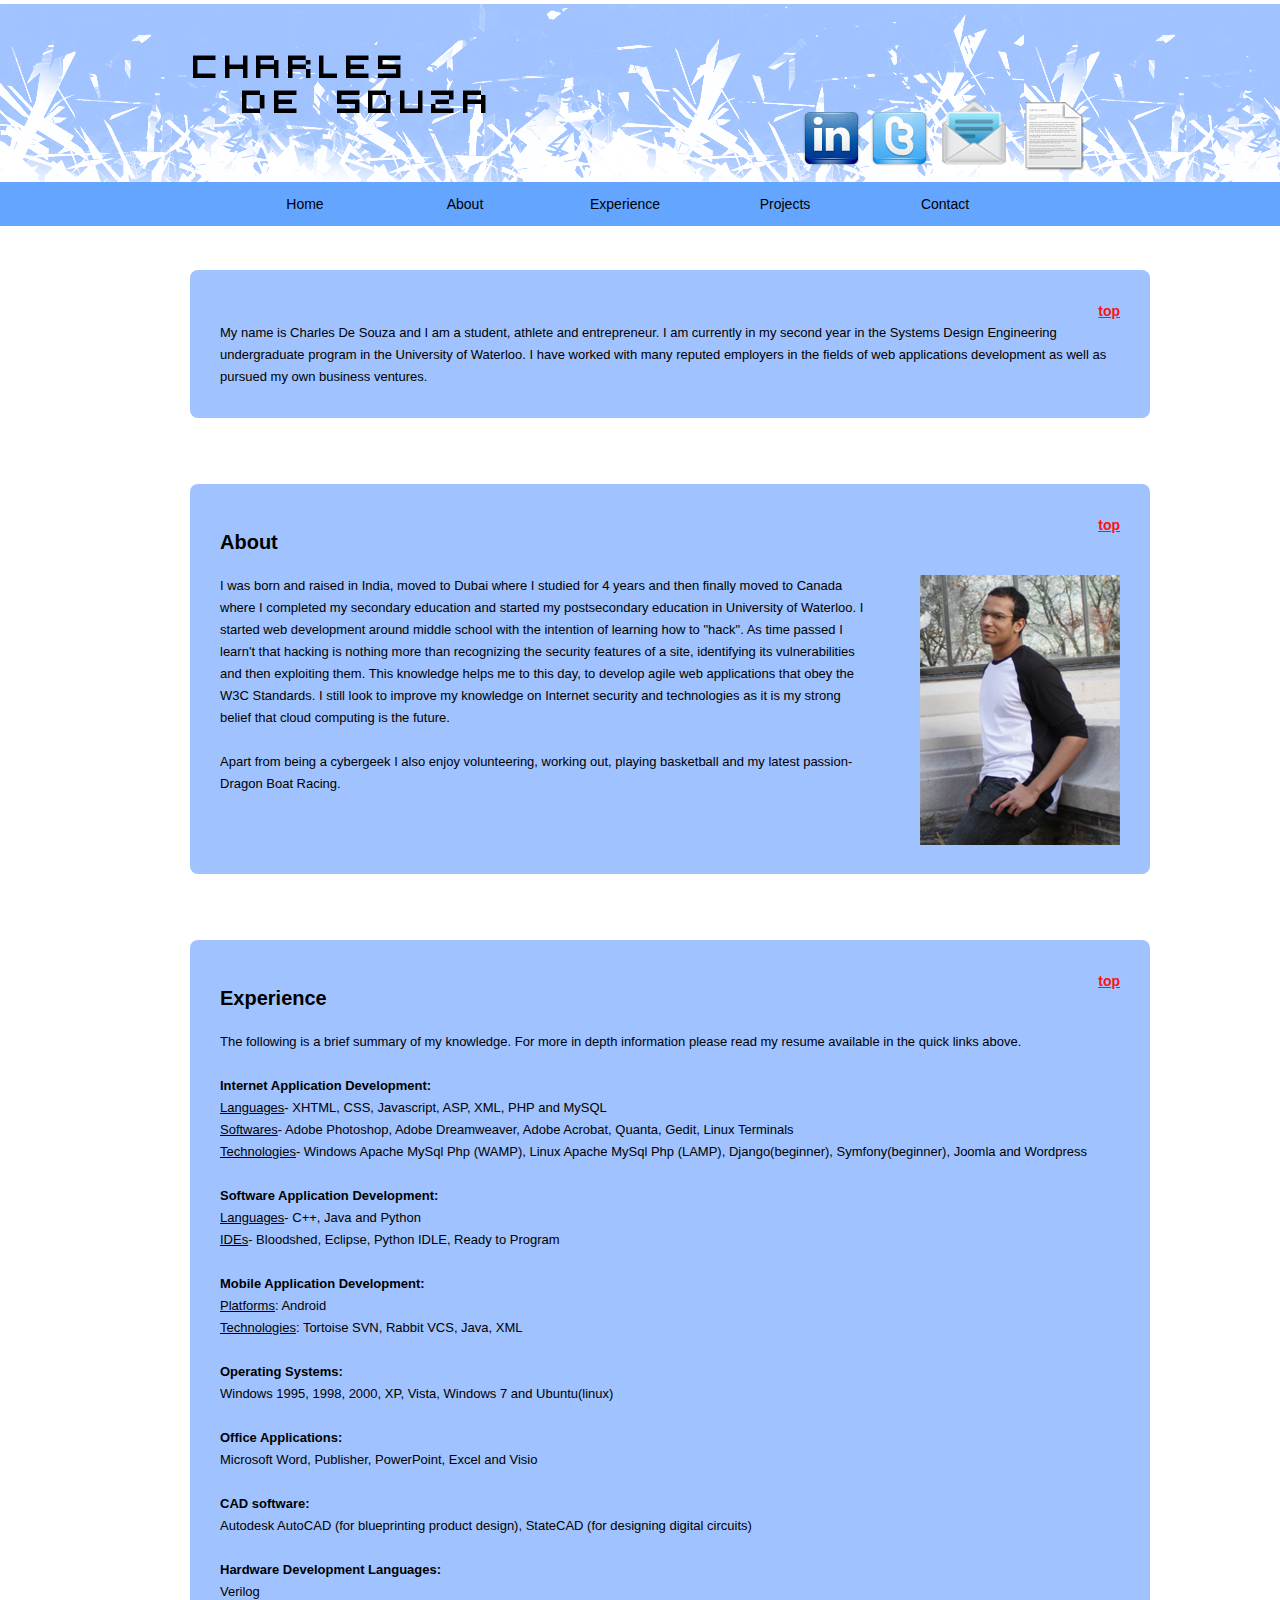
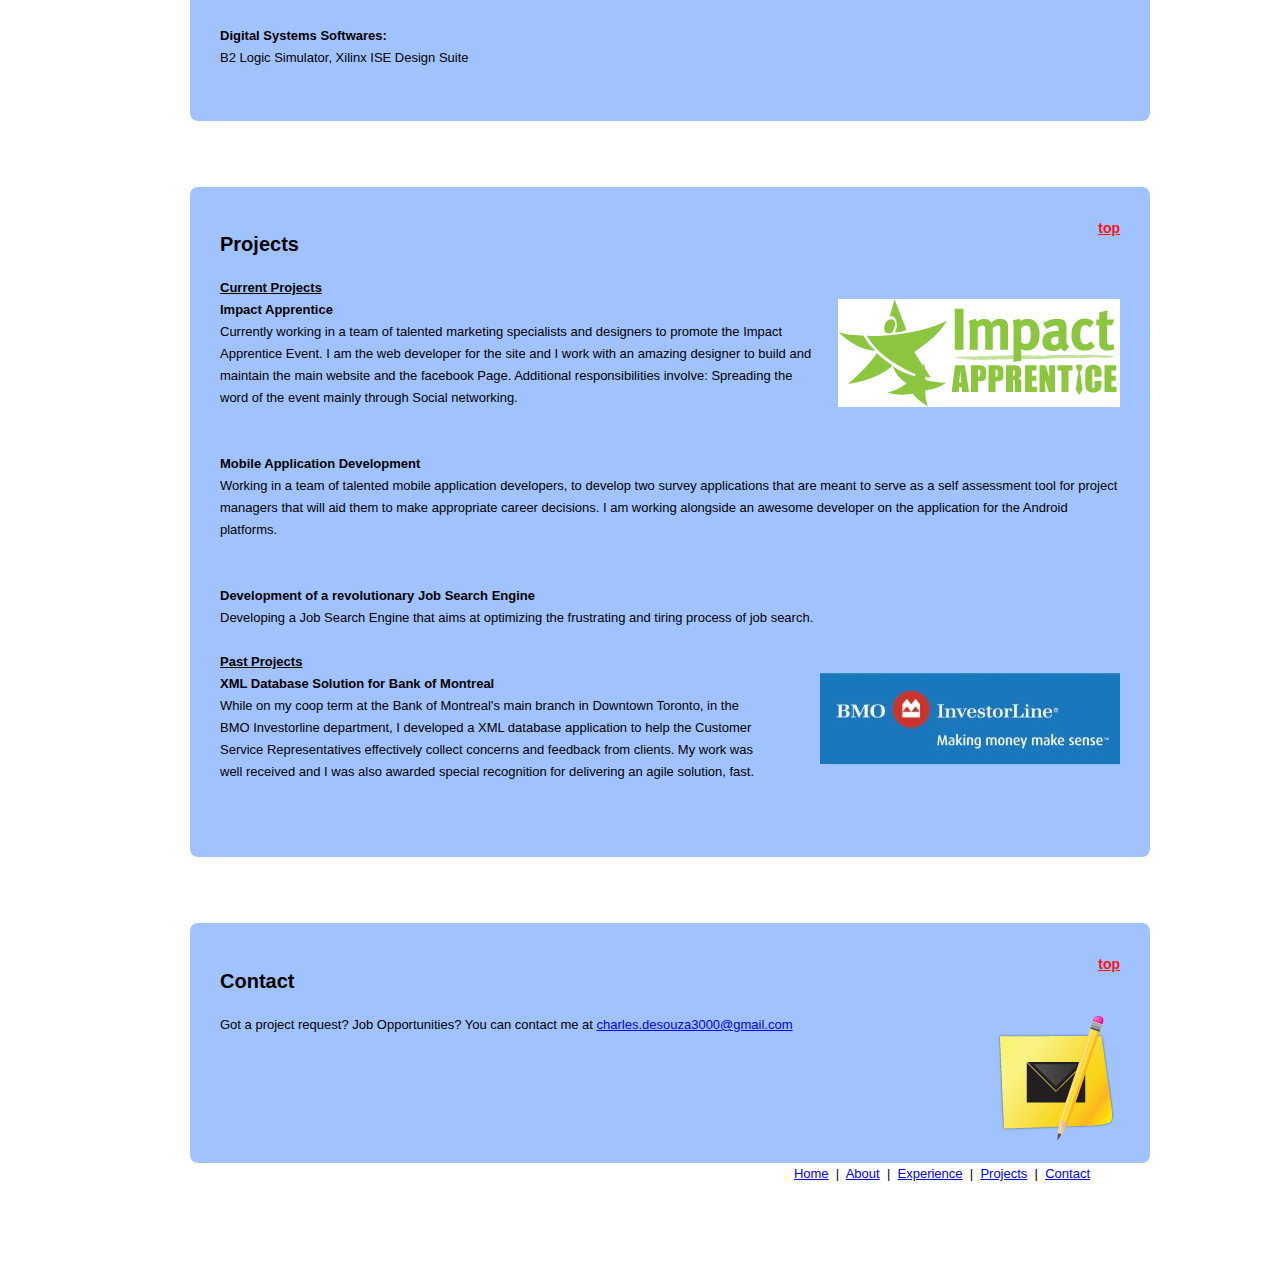
<file: index.html>
<html>
<head>
<link rel="stylesheet" href="css/main.css">
<link rel="icon" type="image/png" href="images/favicon.ico">
<script src="js/jquery.js"></script>
<script type="text/javascript" src="js/jquery.corner.js"></script>
<script type="text/javascript" src="js/scroll.js"></script>
<script type="text/javascript">

  var _gaq = _gaq || [];
  _gaq.push(['_setAccount', 'UA-23048663-1']);
  _gaq.push(['_trackPageview']);

  (function() {
    var ga = document.createElement('script'); ga.type = 'text/javascript'; ga.async = true;
    ga.src = ('https:' == document.location.protocol ? 'https://ssl' : 'http://www') + '.google-analytics.com/ga.js';
    var s = document.getElementsByTagName('script')[0]; s.parentNode.insertBefore(ga, s);
  })();

</script>
<title>     
Charles De Souza- Web and Mobile Applications Developer
</title>    
<meta name="description" content="Charles Desouza, software/mobile applications developer. For more information, visit www.innovativealpha.com">
<meta name="keywords" content="Charles, Desouza, De Souza, Applications, Developer, Web Developer">
</head>     
<body>      
	
			<div id="headerWrapper">
            </div>
            <div id="header"><br/><br/><br/><br/>
                <div id="logoSocial">
                    <div id="top"> </div>
                    <div id="logo"></div>
                    <div id="social"><a href="http://ca.linkedin.com/in/cedesouza" target="_blank"><img src="images/linkedin.png"></a> 	<a href="http://twitter.com/c_desouza" target="_blank"><img src="images/twitter.png"></a> <a href="mailto:charles.desouza3000@gmail.com"><img src="images/email_open.png"></a> <a href="resume.html" target="_blank"><img src="images/text_document.png"></a></div>
                </div>
                <div id="navbar">
                <ul>     
                <li><a href="#home" class="scroll">Home</a></li>
                <li><a href="#about" class="scroll">About</a></li>
                <li><a href="#experience" class="scroll">Experience</a></li>
                <li><a href="#projects" class="scroll">Projects</a></li>
                <li><a href="#contact" class="scroll">Contact</a></li>
                </ul>    
                </div>   
            </div>
        <span id="home"></span><br/><br/><br/>
		
		<script type="text/javascript">
			$(function(){
			$("#homeContent").corner("round 8px").parent().css('padding', '4px').corner("round 10px")
			});      
		</script> 
		<div id="homeContent">
		<div id="up"><a href="#top" class="scroll">top</a></div><br/>
        My name is Charles De Souza and I am a student, athlete and entrepreneur. I am currently in my second year in the Systems Design Engineering undergraduate program in the University of Waterloo. I have worked with many reputed employers in the fields of web applications development as well as pursued my own business ventures. 
        </div>    
		<br/><div id="about"></div><br/><br/>     
		<script type="text/javascript">
			$(function(){
			$("#aboutContent").corner("round 8px").parent().css('padding', '4px').corner("round 10px")
			});
		</script>
		<div id="aboutContent">
        <div id="up"><a href="#top" class="scroll">top</a></div>
		<h2>About</h2>
        <br/>
        <img src="images/me.png" align="right">
        <div style="width:650px;">
		I was born and raised in India, moved to Dubai where I studied for 4 years and then finally moved to Canada where I completed my secondary education and started my postsecondary education in University of Waterloo. I started web development around middle school with the intention of learning how to "hack". As time passed I learn't that hacking is nothing more than recognizing the security features of a site, identifying its vulnerabilities and then exploiting them. This knowledge helps me to this day, to develop agile web applications that obey the W3C Standards. I still look to improve my knowledge on Internet security and technologies as it is my strong belief that cloud computing is the future.
        <br/><br/>
		Apart from being a cybergeek I also enjoy volunteering, working out, playing basketball and my latest passion- Dragon Boat Racing.
		</div>
        </div>
		<br/><div id="experience"></div><br/><br/>
		<script type="text/javascript">
			$(function(){
			$("#experienceContent").corner("round 8px").parent().css('padding', '4px').corner("round 10px")
			});
		</script>
		<div id="experienceContent">
        <div id="up"><a href="#top" class="scroll">top</a></div>
		<h2>Experience</h2>
		<br/>
        The following is a brief summary of my knowledge. For more in depth information please read my resume available in the quick links above.<br/><br/>
		
		<strong>Internet Application Development: </strong><br/>
		<u>Languages</u>- XHTML, CSS, Javascript, ASP, XML, PHP and MySQL<br/>
		<u>Softwares</u>- Adobe Photoshop, Adobe Dreamweaver, Adobe Acrobat, Quanta, Gedit, Linux Terminals<br/>
		<u>Technologies</u>- Windows Apache MySql Php (WAMP), Linux Apache MySql Php (LAMP), Django(beginner), Symfony(beginner), Joomla and Wordpress<br/><br/>
		
		<strong>Software Application Development:</strong><br/>
		<u>Languages</u>- C++, Java and Python<br/>
		<u>IDEs</u>- Bloodshed, Eclipse, Python IDLE, Ready to Program <br/>
		<br/>
		<strong>Mobile Application Development:</strong><br/>
		<u>Platforms</u>: Android<br/>
		<u>Technologies</u>: Tortoise SVN, Rabbit VCS, Java, XML<br/>
		<br/>
		<strong>Operating Systems:</strong><br/>
		Windows 1995, 1998, 2000, XP, Vista, Windows 7 and Ubuntu(linux)<br/><br/>
		
		<strong>Office Applications:</strong><br/>
		Microsoft Word, Publisher, PowerPoint, Excel and Visio<br/><br/>
		
		<strong>CAD software:</strong><br/>
		Autodesk AutoCAD (for blueprinting product design), StateCAD (for designing digital circuits)<br/>
		<br/>
		<strong>Hardware Development Languages:</strong><br/>
		Verilog<br/>
		<br/>
		<strong>Digital Systems Softwares:</strong><br/>
		B2 Logic Simulator, Xilinx ISE Design Suite<br/><br/>
		</div>
		<br/><div id="projects"></div><br/><br/>
		<script type="text/javascript">
			$(function(){
			$("#projectsContent").corner("round 8px").parent().css('padding', '4px').corner("round 10px")
			});
		</script>
		<div id="projectsContent">
		<div id="up"><a href="#top" class="scroll">top</a></div>	
		<h2>Projects</h2>
		<br/>
        <strong><u>Current Projects</u></strong><br/>
		<a href="http://www.apprentice.impact.org" target="_blank"><img src="images/apprenticelogo.jpg" align="right"></a> 
        <div style="width:600px"><a href="http://www.apprentice.impact.org" target="_blank" style="color:black; text-decoration:none;"><strong>Impact Apprentice</strong></a><br/>
		Currently working in a team of talented marketing specialists and designers to promote the Impact Apprentice Event. I am the web developer for the site and I work with an amazing designer to build and maintain the main website and the facebook Page. Additional responsibilities involve: Spreading the word of the event mainly through Social networking.
		</div>
        <br/><br/>
        <!--<a href="http://www.efuel.ca" target="_blank"><img src="images/efuellogo.jpg" align="right"></a> -->
        <div>
		<strong>Mobile Application Development</strong><br/>
		Working in a team of talented mobile application developers, to develop two survey applications that are meant to serve as a self assessment tool for project managers that will aid them to make appropriate career decisions. I am working alongside an awesome developer on the application for the Android platforms.
        </div>
		<br/><br/>
		<strong>Development of a revolutionary Job Search Engine</strong><br/>
		Developing a Job Search Engine that aims at optimizing the frustrating and tiring process of job search.
		<br/><br/>
		<strong><u>Past Projects</u></strong><br/>
        <a href="http://www.bmoinvestorline.com" target="_blank"><img src="images/bmo20logo.jpg" align="right"></a>
        <div style="width:550px">
		<strong>XML Database Solution for Bank of Montreal</strong><br/>
		While on my coop term at the Bank of Montreal's main branch in Downtown Toronto, in the BMO Investorline department, I developed a XML database application to help the Customer Service Representatives effectively collect concerns and feedback from clients. My work was well received and I was also awarded special recognition for delivering an agile solution, fast. 
		</div>
        <br/><br/>		
		</div>
		<br/><div id="contact"></div><br/><br/>
		<script type="text/javascript">
			$(function(){
			$("#contactContent").corner("round 8px").parent().css('padding', '4px').corner("round 10px")
			});
		</script>
		<div id="contactContent">
		<div id="up"><a href="#top" class="scroll">top</a></div>
		<h2>Contact</h2>
		<br/>
        Got a project request? Job Opportunities? You can contact me at <a href="mailto:charles.desouza3000@gmail.com">charles.desouza3000@gmail.com</a><img src="images/contact.png" style="float:right">
		</div>
		<div id="footer">
		<span style="float:right;">
			<a href="#home" class="scroll">Home</a>&nbsp;&nbsp;|&nbsp;
			<a href="#about" class="scroll">About</a>&nbsp;&nbsp;|&nbsp;
			<a href="#experience" class="scroll">Experience</a>&nbsp;&nbsp;|&nbsp;
			<a href="#projects" class="scroll">Projects</a>&nbsp;&nbsp;|&nbsp;
			<a href="#contact" class="scroll">Contact</a>
			
		</span>
		</div>
	
</body>
</html>
</file>
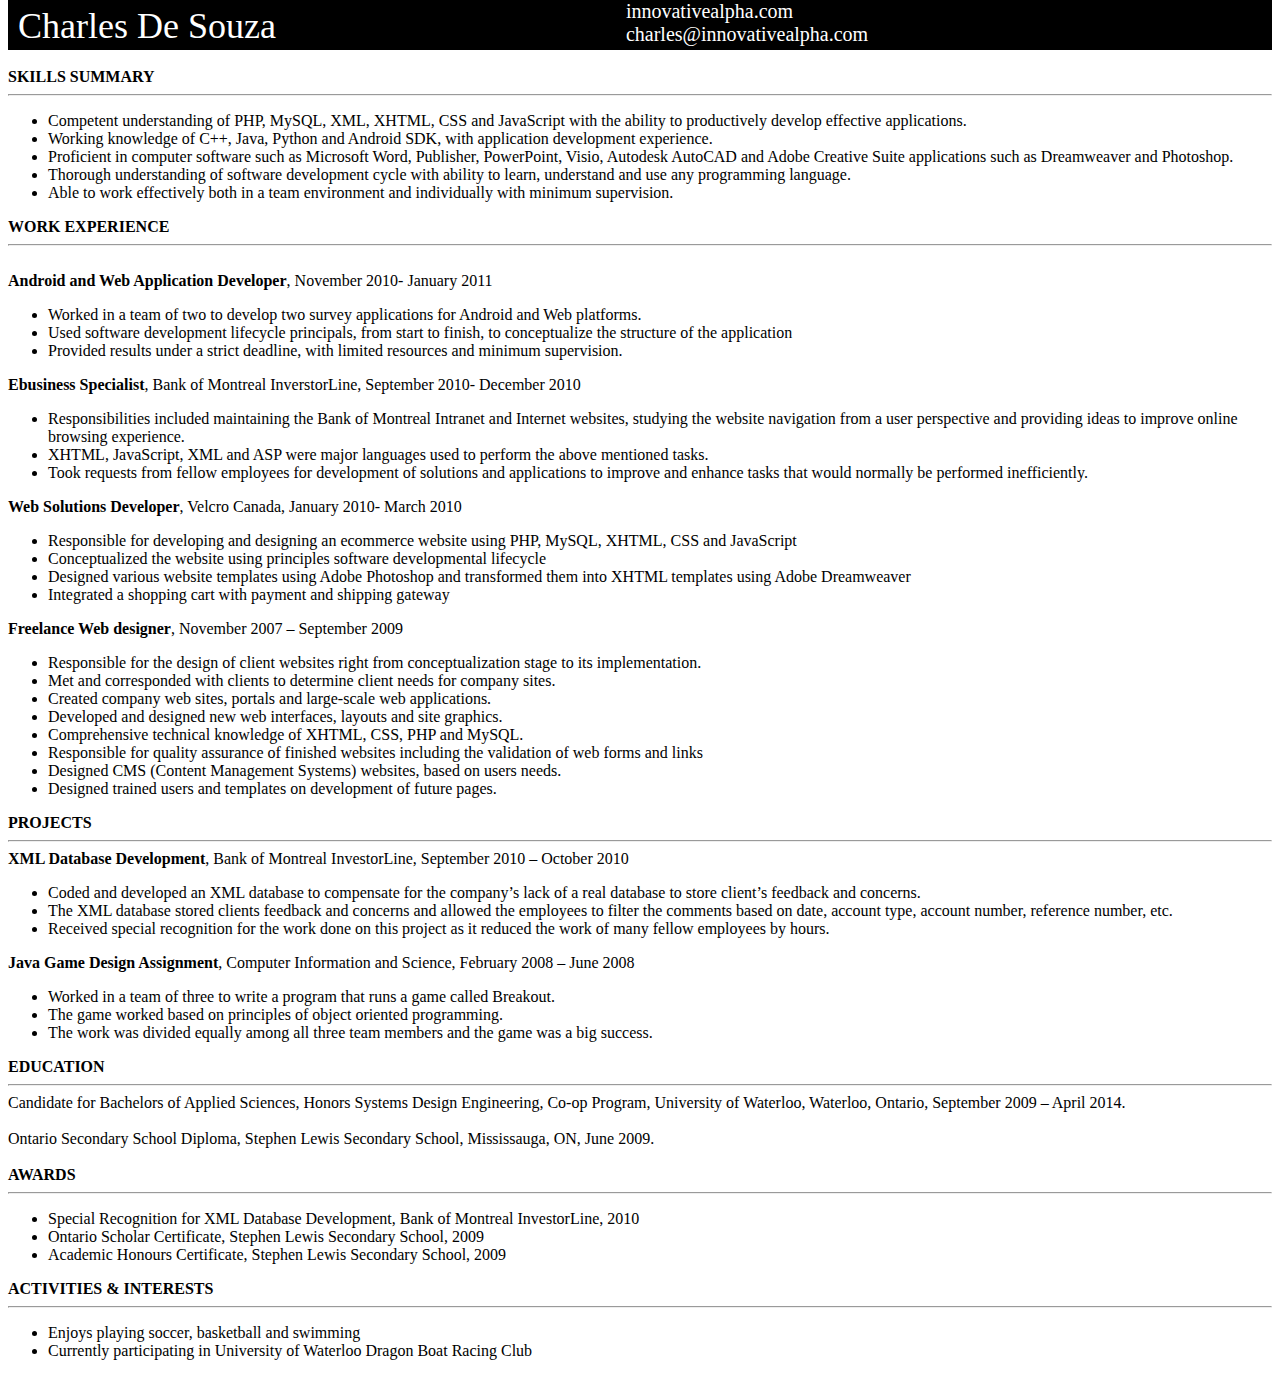
<file: resume.html>
<!DOCTYPE html PUBLIC "-//W3C//DTD XHTML 1.0 Transitional//EN" "http://www.w3.org/TR/xhtml1/DTD/xhtml1-transitional.dtd">
<html xmlns="http://www.w3.org/1999/xhtml">
<head>
<meta http-equiv="Content-Type" content="text/html; charset=utf-8" />
<title>Charles De Souza</title>
</head>
<body topmargin="0px">
<div style="background-color:#000; color:#FFF; height:50px">
    <div style="font-size:36px; float:left; margin-left:10px; margin-top:5px;">Charles De Souza</div>
    <div style="font-size:20px; float:left; margin-left:350px;">
    	innovativealpha.com<br/>
        charles@innovativealpha.com
    </div>
</div><br/>
<strong>SKILLS SUMMARY</strong>
<hr/>
<ul>
    <li>Competent understanding of PHP, MySQL, XML, XHTML, CSS and JavaScript with the ability to productively develop effective applications.</li>
    <li>Working knowledge of C++, Java, Python and Android SDK, with application development experience.</li>
    <li>Proficient in computer software such as Microsoft Word, Publisher, PowerPoint, Visio, Autodesk AutoCAD and Adobe Creative Suite applications such as Dreamweaver and Photoshop.</li>
    <li>Thorough understanding of software development cycle with ability to learn, understand and use any programming language.</li>
    <li>Able to work effectively both in a team environment and individually with minimum supervision.</li>
</ul>

<strong>WORK EXPERIENCE</strong>
<hr/><br/>
<strong>Android and Web Application Developer</strong>, November 2010- January 2011
<ul>
    <li>Worked in a team of two to develop two survey applications for Android and Web platforms.</li>
    <li>Used software development lifecycle principals, from start to finish, to conceptualize the structure of the application</li>
    <li>Provided results under a strict deadline, with limited resources and minimum supervision.</li>
</ul>
 

<strong>Ebusiness Specialist</strong>, Bank of Montreal InverstorLine, September 2010- December 2010
<ul>
    <li>Responsibilities included maintaining the Bank of Montreal Intranet and Internet websites, studying the website navigation from a user perspective and providing ideas to improve online browsing experience.</li>
    <li>XHTML, JavaScript, XML and ASP were major languages used to perform the above mentioned tasks.</li>
    <li>Took requests from fellow employees for development of solutions and applications to improve and enhance tasks that would normally be performed inefficiently.</li>
</ul> 

<strong>Web Solutions Developer</strong>, Velcro Canada, January 2010- March 2010
<ul>
    <li>Responsible for developing and designing an ecommerce website using PHP, MySQL, XHTML, CSS and JavaScript</li>
    <li>Conceptualized the website using principles software developmental lifecycle</li>
    <li>Designed various website templates using Adobe Photoshop and transformed them into XHTML templates using Adobe Dreamweaver</li>
    <li>Integrated a shopping cart with payment and shipping gateway</li>
</ul>
 

<strong>Freelance Web designer</strong>, November 2007 – September 2009
<ul>
    <li>Responsible for the design of client websites right from conceptualization stage to its implementation.</li>
    <li>Met and corresponded with clients to determine client needs for company sites.</li>
    <li>Created company web sites, portals and large-scale web applications.</li>
    <li>Developed and designed new web interfaces, layouts and site graphics.</li>
    <li>Comprehensive technical knowledge of XHTML, CSS, PHP and MySQL.</li>
    <li>Responsible for quality assurance of finished websites including the validation of web forms and links</li>
    <li>Designed CMS (Content Management Systems) websites, based on users needs.</li>
    <li>Designed trained users and templates on development of future pages.</li>
</ul>

<strong>PROJECTS</strong> 
<hr/>
<strong>XML Database Development</strong>, Bank of Montreal InvestorLine, September 2010 – October 2010
<ul>
	<li>Coded and developed an XML database to compensate for the company’s lack of a real database to store client’s feedback and concerns.</li>
	<li>The XML database stored clients feedback and concerns and allowed the employees to filter the comments based on date, account type, account number, reference number, etc.</li>
	<li>Received special recognition for the work done on this project as it reduced the work of many fellow employees by hours.</li>
</ul>


<strong>Java Game Design Assignment</strong>, Computer Information and Science, February 2008 – June 2008
<ul>
    <li>Worked in a team of three to write a program that runs a game called Breakout.
    <li>The game worked based on principles of object oriented programming.
    <li>The work was divided equally among all three team members and the game was a big success.
</ul>

<strong>EDUCATION</strong>
<hr/>
Candidate for Bachelors of Applied Sciences, Honors Systems Design Engineering, Co-op Program, University of Waterloo, Waterloo, Ontario, September 2009 – April 2014.<br/><br/>

Ontario Secondary School Diploma, Stephen Lewis Secondary School, Mississauga, ON, June 2009.<br/><br/> 

<strong>AWARDS</strong>
<hr/>
<ul>
    <li>Special Recognition for XML Database Development, Bank of Montreal InvestorLine, 2010</li>
    <li>Ontario Scholar Certificate, Stephen Lewis Secondary School, 2009</li>
    <li>Academic Honours Certificate, Stephen Lewis Secondary School, 2009</li>
</ul>
 

<strong>ACTIVITIES & INTERESTS</strong>
<hr/>
<ul>
    <li>Enjoys playing soccer, basketball and swimming</li>
    <li>Currently participating in University of Waterloo Dragon Boat Racing Club</li>
</ul>

 </body>
 </html>
</file>
<file: css/main.css>
@charset "utf-8";
/* CSS Document */
/* Makeshift CSS Reset */  
{margin: 0; padding: 0;}  
img{border:0px;}
body { margin-top:0; margin: 0 auto; width: 900px; font: 13px/22px Helvetica, Arial, sans-serif; 
background-color:#fff;}  
table {font: 13px/22px Helvetica, Arial, sans-serif; }
h1 {font-size: 45px; line-height: 44px; padding: 22px 0; margin-bottom: 0;}  
h2 {font-size: 20px; line-height: 22px; padding: 0; margin-bottom: 0;}  
h3 {font-size: 18px; line-height: 0px; margin-bottom: 10px;}  
p {padding-bottom: 22px; }  
#header,#middleContent,#footer{display:block;}
#headerWrapper{width:100%; background-image:url(../images/topBG.png); background-repeat:repeat-x; height:200px; float:left; position:absolute; display:block; left:0;}
#header{height:200px;}
#homeContent{background-color:#A0C3FF; width:900px; padding:30px; position:relative;}
#aboutContent{background-color:#A0C3FF; width:900px; height:330px; padding:30px; position:relative;}
#experienceContent{background-color:#A0C3FF; width:900px; padding:30px; position:relative;}
#projectsContent{background-color:#A0C3FF; width:900px; padding:30px; position:relative;}
#contactContent{background-color:#A0C3FF; width:900px; padding:30px; height:180px; position:relative;}
#footer{height:100px;}
#navbar{ display:block;background-color:#64A5FF; position:absolute; left:0; width:100%}
#navbar ul{margin:0 auto; width:850px; list-style:none;}
#navbar ul li{float:left;}
#navbar ul li a {display:block; margin-right:20px; width:140px; font-size:14px; line-height:44px; text-align:center; text-decoration:none; color:#000;}
#navbar ul li a:hover {color:#fff; background-color:#243AFF;}
#navbar ul li a:selected {color:#fff; background-color:#777 ;}
#logo {background-image:url(../images/logo.png); background-repeat:no-repeat; padding: 22px 0; font-weight:bold; float:left; position:relative; height:100px; margin-top:-100px; width:320px;}
#social{float:right;position:relative;}
#logoSocial{display:block; height:90px; }
#up a{font-size:14px; font-weight:bold; float:right; color:#FF1212;}
</file>
